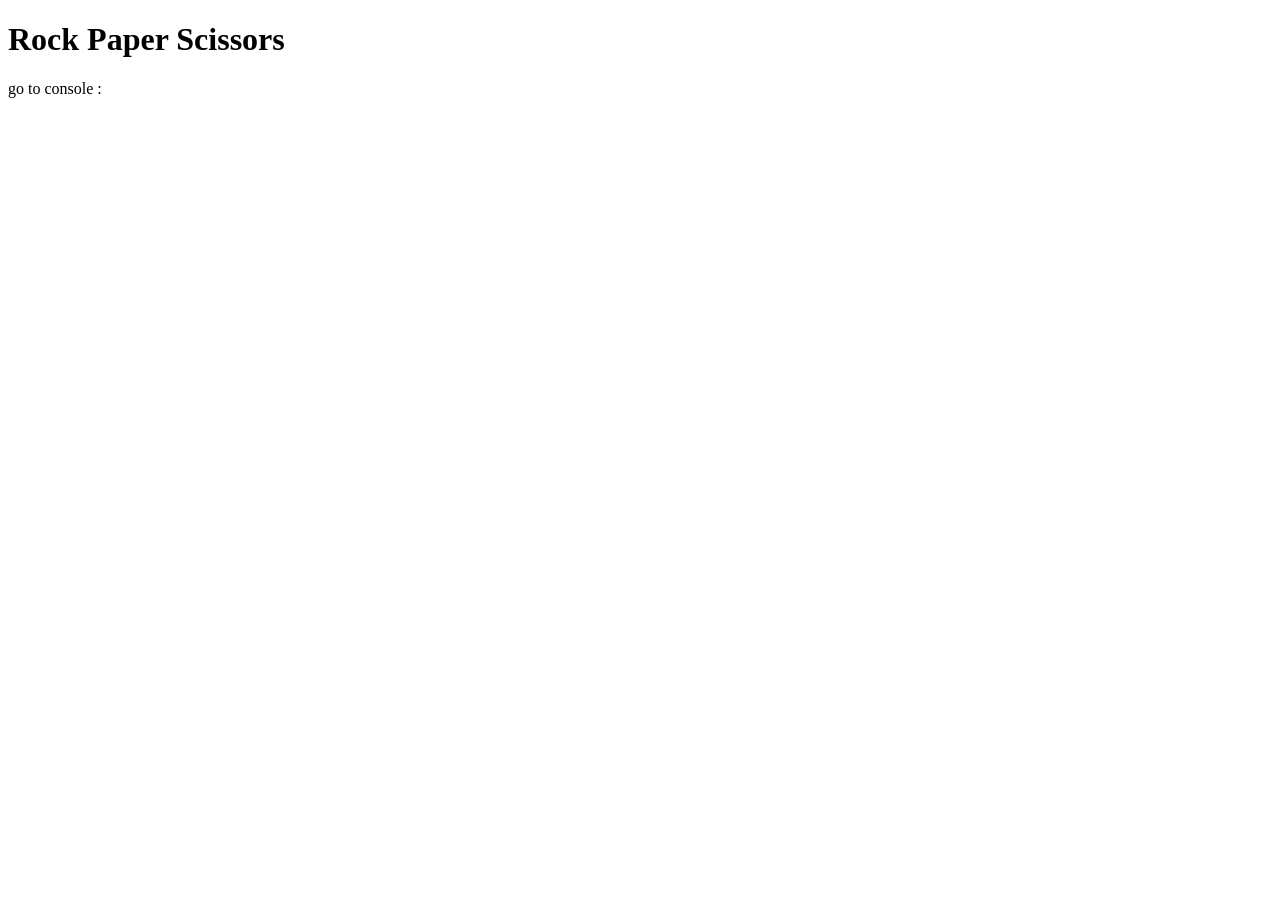
<file: home.html>
<!DOCTYPE html>
<html lang="en">
<head>
  <meta charset="UTF-8">
  <meta name="viewport" content="width=device-width, initial-scale=1.0">
  <title>Document</title>
</head>
<body>
  <h1>Rock Paper Scissors</h1>
  <p>go to console :</p>
  <script src="js1.js"></script>
</body>
</html>
</file>
